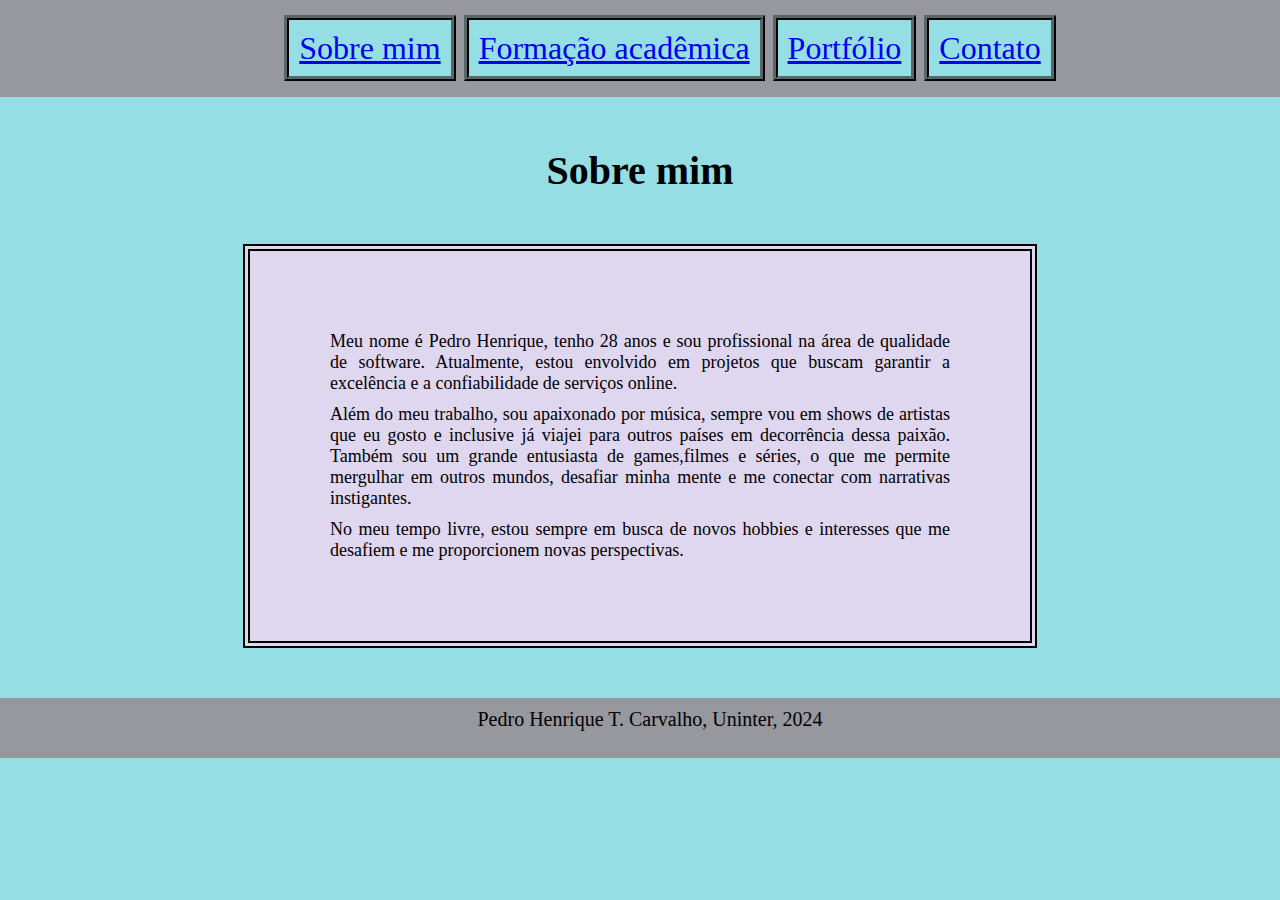
<file: index.html>
<!DOCTYPE html>
<html lang="en">
<head>
    <meta charset="UTF-8">
    <meta name="viewport" content="width=device-width, initial-scale=1.0">
    <title>CV - Pedro Carvalho</title>
    <link rel="stylesheet" href="style.css">

</head>
<body>
    
    
    <div class="links"> <!--Cabeçalho com links para as quatro páginas-->
        <a class="box" href="index.html">Sobre mim</a>
        <a class="box" href="formacao.html">Formação acadêmica</a>
        <a class="box" href="portfolio.html">Portfólio</a>
        <a class="box" href="forms.html">Contato</a>
    </div>
   
    <h1>Sobre mim</h1> <!--Sessão 'Sobre Mim'-->

    <div class="tamanho espaco principal cor1"> <!--Principais configurações de CSS para estilizar a página-->
      <p class="cor1"> Meu nome é Pedro Henrique, tenho 28 anos e sou profissional na área de qualidade de software.
     Atualmente, estou envolvido em projetos que buscam garantir a excelência e a confiabilidade de serviços online.</p>
   <p class="cor1">Além do meu trabalho, sou apaixonado por música, sempre vou em shows de artistas que eu gosto e inclusive já viajei para outros países em decorrência dessa paixão. 
    Também sou um grande entusiasta de games,filmes e séries, o que me permite mergulhar em outros mundos, desafiar minha mente e me conectar com narrativas instigantes.</p>
    <p class="cor1">    No meu tempo livre, estou sempre em busca de novos hobbies e interesses que me desafiem e me proporcionem novas perspectivas.</p>
    </div>

    <footer> Pedro Henrique T. Carvalho, Uninter, 2024</footer>  <!--Rodapé-->
</body>
</html>
</file>
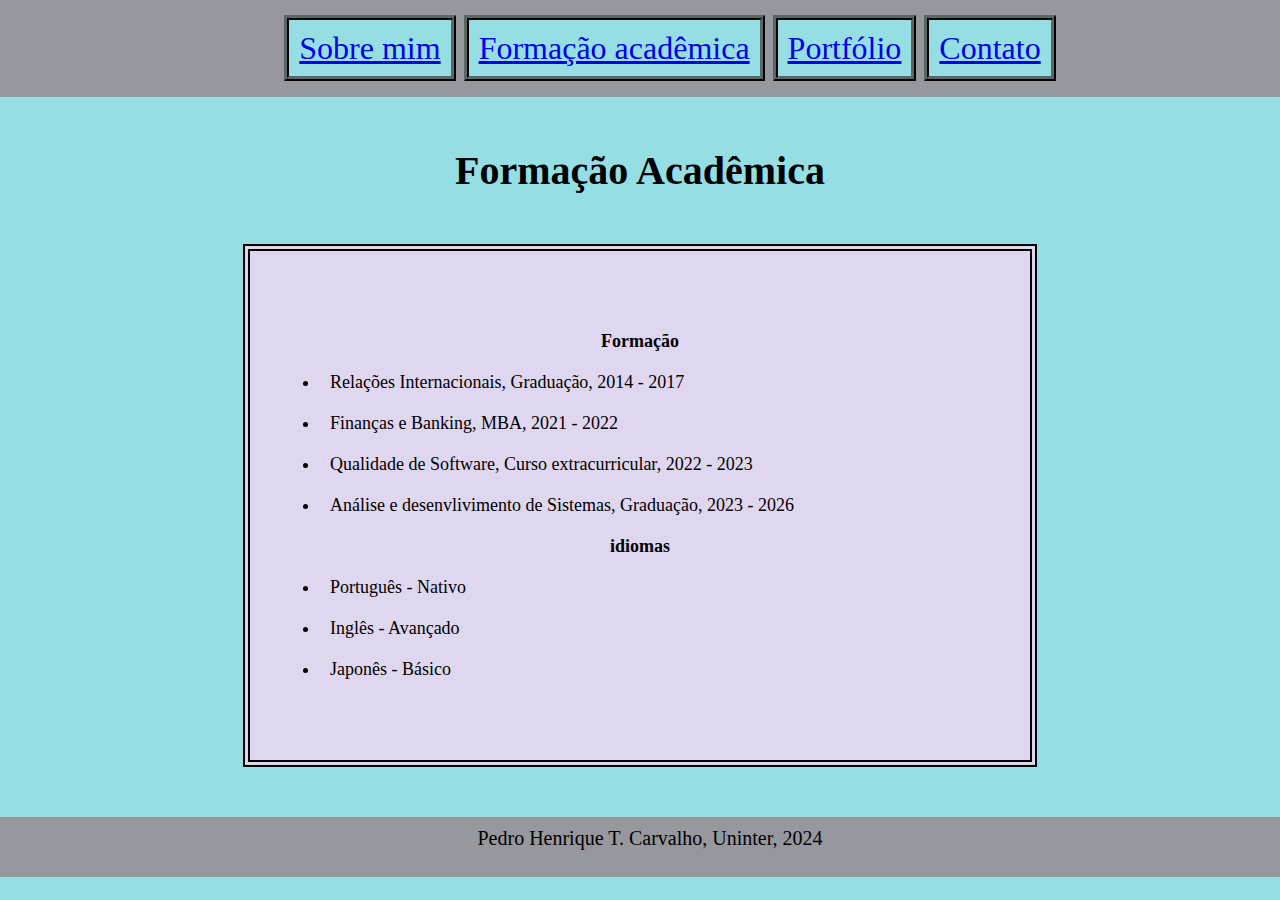
<file: formacao.html>
<!DOCTYPE html>
<html lang="en">
<head>
    <meta charset="UTF-8">
    <meta name="viewport" content="width=device-width, initial-scale=1.0">
    <title>Formação</title>
    <link rel="stylesheet" href="style.css">

</head>
<body>

    <div class="links">
        <a class="box" href="index.html">Sobre mim</a>
        <a class="box" href="formacao.html">Formação acadêmica</a>
        <a class="box" href="portfolio.html">Portfólio</a>
        <a class="box" href="forms.html">Contato</a>
        </div>
    
<h1>Formação Acadêmica</h1>

 <ul class="tamanho espaco principal cor1">
    <h2>Formação</h2>   
    <li>Relações Internacionais, Graduação, 2014 - 2017</li>
    <li>Finanças e Banking, MBA, 2021 - 2022</li>
    <li>Qualidade de Software, Curso extracurricular, 2022 - 2023</li>
    <li>Análise e desenvlivimento de Sistemas, Graduação, 2023 - 2026</li>
    <h2>idiomas</h2>
    <li>Português - Nativo</li>
    <li>Inglês - Avançado</li>
    <li>Japonês - Básico</li>
</ul>
<footer> Pedro Henrique T. Carvalho, Uninter, 2024</footer>  <!--Rodapé-->

</body>
</html>
</file>
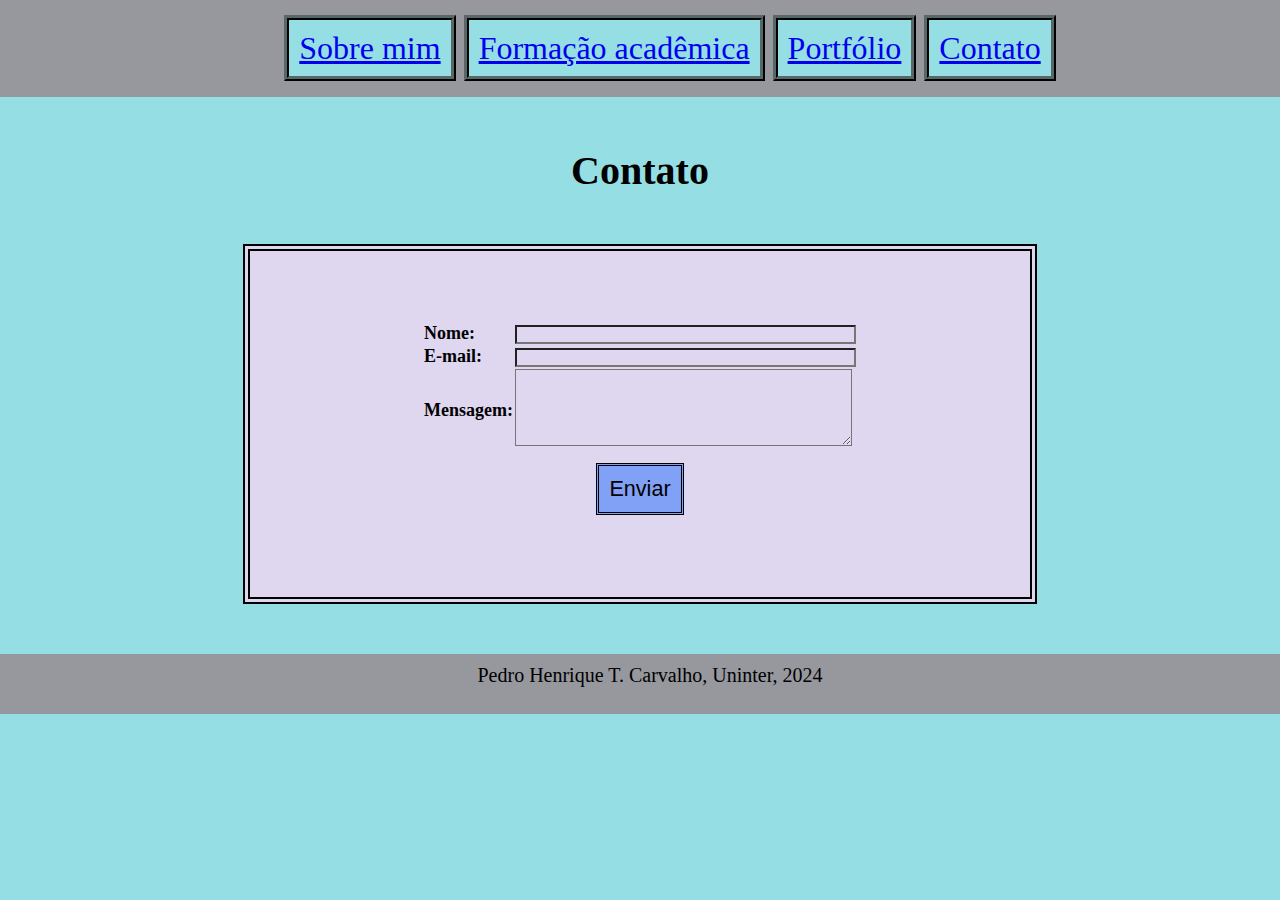
<file: forms.html>
<!DOCTYPE html>
<html lang="en">
<head>
    <meta charset="UTF-8">
    <meta name="viewport" content="width=device-width, initial-scale=1.0">
    <title>Contato</title>
    <link rel="stylesheet" href="style.css">

</head>
<body>
    <div class="links">
        <a class="box" href="index.html">Sobre mim</a>
        <a class="box" href="formacao.html">Formação acadêmica</a>
        <a class="box" href="portfolio.html">Portfólio</a>
        <a class="box" href="forms.html">Contato</a>
        </div>

    <h1>Contato</h1>
   
    <form action="" method="" class="tamanho espaco principal cor1">
        <table class="cor1">
            <tr class="cor1">
                <th  class="cor1"><label  class="cor1" for="nome">Nome:</label></th>
                <td  class="cor1"><input  size="40px" class="cor1" type="text"  name="nome" id="nome"></td>
            </tr>
            <tr>
                <th  class="cor1"><label  class="cor1" for="email">E-mail:</label></th>
                <td  class="cor1"><input size="40px" class="cor1" type="email"  name="email" id="email"></td>
            </tr>
            <tr>
                <th  class="cor1"><label  class="cor1" for="msg">Mensagem:</label></th>
                <td  class="cor1"><textarea  class="cor1" type="msg" rows="5" cols="40" name="msg" id="msg"></textarea>
            </tr>
            <tr>
                <td class="cor1" colspan="2" style="text-align: center;">
                    <button>Enviar</button>
                </td>
            </tr>
        </table>
    </form>
    <footer> Pedro Henrique T. Carvalho, Uninter, 2024</footer>  <!--Rodapé-->
</body>
</html>
</file>
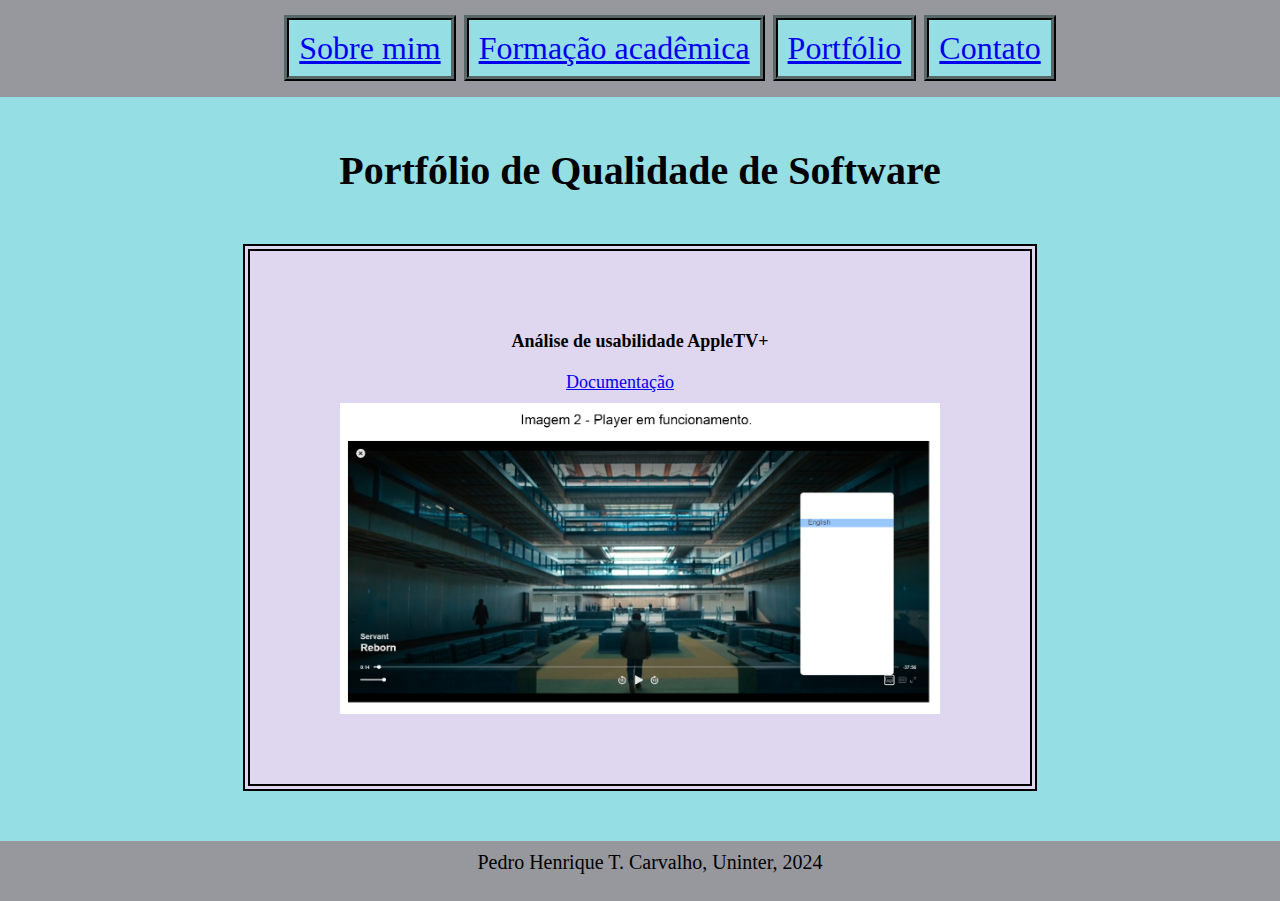
<file: portfolio.html>
<!DOCTYPE html>
<html lang="en">
<head>
    <meta charset="UTF-8">
    <meta name="viewport" content="width=device-width, initial-scale=1.0">
    <title>Portfólio</title>
    <link rel="stylesheet" href="style.css">

</head>
<body>
    <div class="links">
        <a class="box" href="index.html">Sobre mim</a>
        <a class="box" href="formacao.html">Formação acadêmica</a>
        <a class="box" href="portfolio.html">Portfólio</a>
        <a class="box" href="forms.html">Contato</a>
    </div>

    <h1>Portfólio de Qualidade de Software</h1>

    <ul class="tamanho espaco principal cor1">
        <h2>Análise de usabilidade AppleTV+</h2>   
        <a class="cor2" target="_blank" href="https://github.com/Pht-Carvalho/exercicios-ebac/blob/main/Analise%20de%20usabilidade%20-%20Pedro.docx.pdf">Documentação</a>
         <img style="display: grid;" width="600px"  src="img\appletvprint.png" alt="Player Appletv+">
    </ul>
  
    <footer> Pedro Henrique T. Carvalho, Uninter, 2024</footer>  <!--Rodapé-->


</body>

</html>
</file>
<file: style.css>
/* Configuração principal de todas as páginas */
*{margin: 0 auto;padding: 0;background-color: rgb(148, 222, 228);} 

  /* Configurações referentes ao quadrado com texto */
.tamanho{
    width: 30%;
    height: 150%;
    border: double black 7px;
}
.espaco{
    padding: 30px;
    text-align: justify;
}
.principal{
    width: 50%;
    padding: 70px;
    margin: auto;
    font-family:Georgia, 'Times New Roman', Times, serif ;
    font-size: large;}


  /* Configurações para a página Portfólio */

    .principal1{
        width: 50%;
        padding: 50px;
        margin: auto;
        font-family:Georgia, 'Times New Roman', Times, serif ;
        font-size: large;
        justify-content:center;
        align-items: center;
        display: grid;
    }

.cor1{
    background-color: rgb(223, 214, 240);
}
.cor2 {   /* Configurações para o link do portfólio */
    background-color: rgb(223, 214, 240);
    padding: 10px;
    padding-right: 50px;
    display: block;
    width: fit-content;
    margin: 0 auto;
    text-align: center;
}
.links{   /* Configurações para o menu suspenso horizontal */
    text-align:center;
    background-color: rgb(151, 151, 158);
    padding: 30px;font-size: 200%;
    width: 100%;
}
.box{
    width: 350;
    padding: 10PX;
    border: 5px ridge rgb(17, 20, 20);
    margin: 0;}
h1{
    text-align: center;
    padding: 50px;
    font-size: 40px;}
li{
    background-color: rgb(223, 214, 240);
    padding: 10px;
    font-family:Georgia, 'Times New Roman', Times, serif ;
    font-size: large;}
h2{
    text-align: center; 
    background-color: rgb(223, 214, 240);
    padding: 10px;font-family:Georgia, 'Times New Roman', Times, serif ;
    font-size: large;}
p{margin: 10px;}

  /* Mudar o ponteiro do mouse ao passar pelo botão e background */
button{
    font-size: larger;
    margin: 10px;
    padding: 10px;
    font-weight: 100 ;
    background-color: rgb(129, 161, 247);
    cursor:pointer;
    border: double;}
      
    /* Mudar a cor da fonte e do background */
      a:hover {color: rgb(7, 6, 6);background-color: aliceblue;}

footer{
        text-align:center;
        background-color: rgb(151, 151, 158);
        padding: 10px;font-size: 130%;
        position:relative;
        left: 0;
        bottom: 0%;
        width: 100%;
        height: 2.5rem; 
        font-size: 20px;   
        font-family:'Times New Roman', Times, serif;
        margin-top: 50px;
        display: grid;
        
    }
</file>
